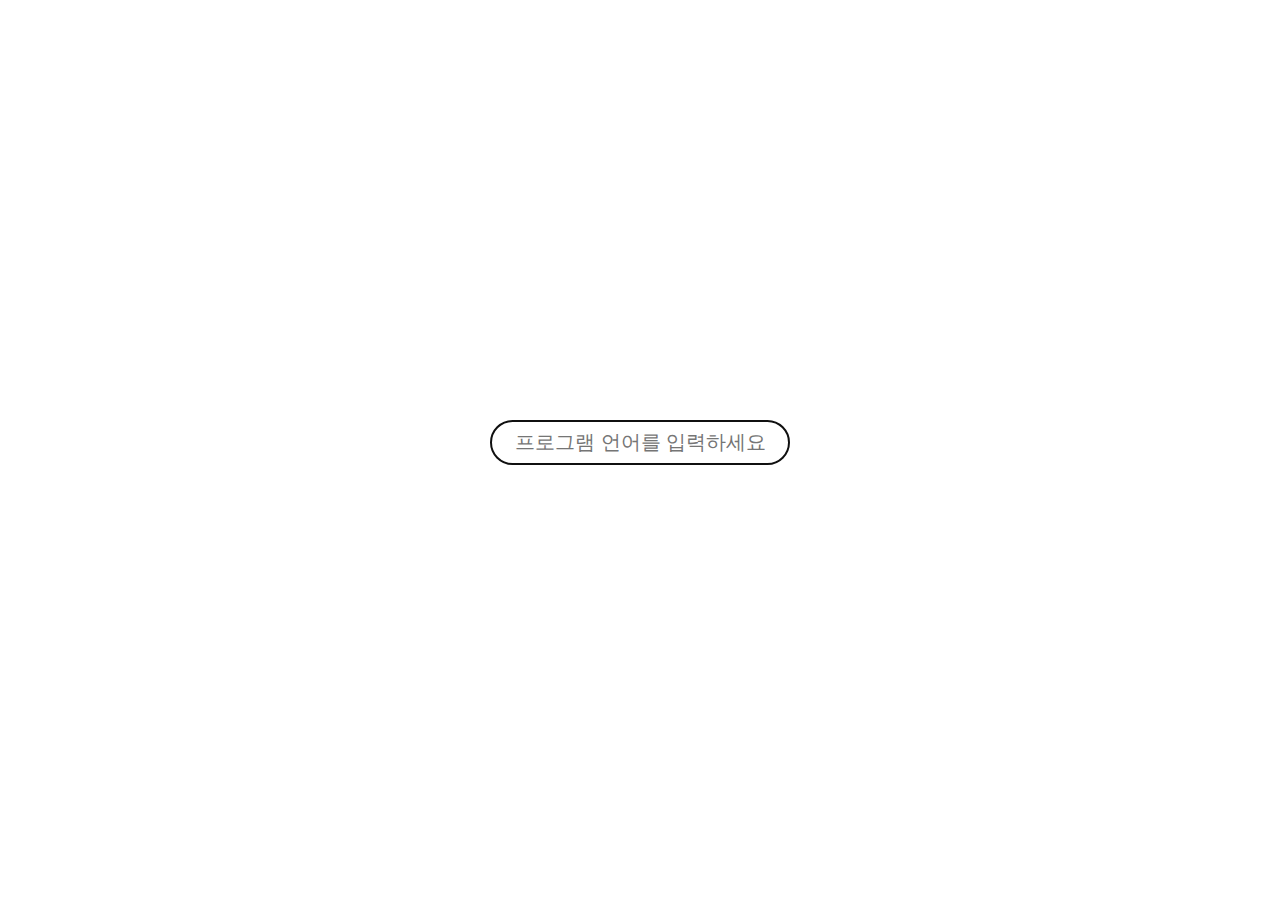
<file: ver1/index.html>
<html>
  <head>
    <title>2022 FE 데브매칭</title>
    <link rel="stylesheet" href="./style.css" />
    <!-- 외부 CSS 파일을 연결합니다. -->
  </head>
  <body>
    <main class="App"></main>
    <script src="js/index.js" type="module"></script>
    <!-- 외부 JavaScript 파일을 연결합니다. -->
  </body>
</html>
</file>
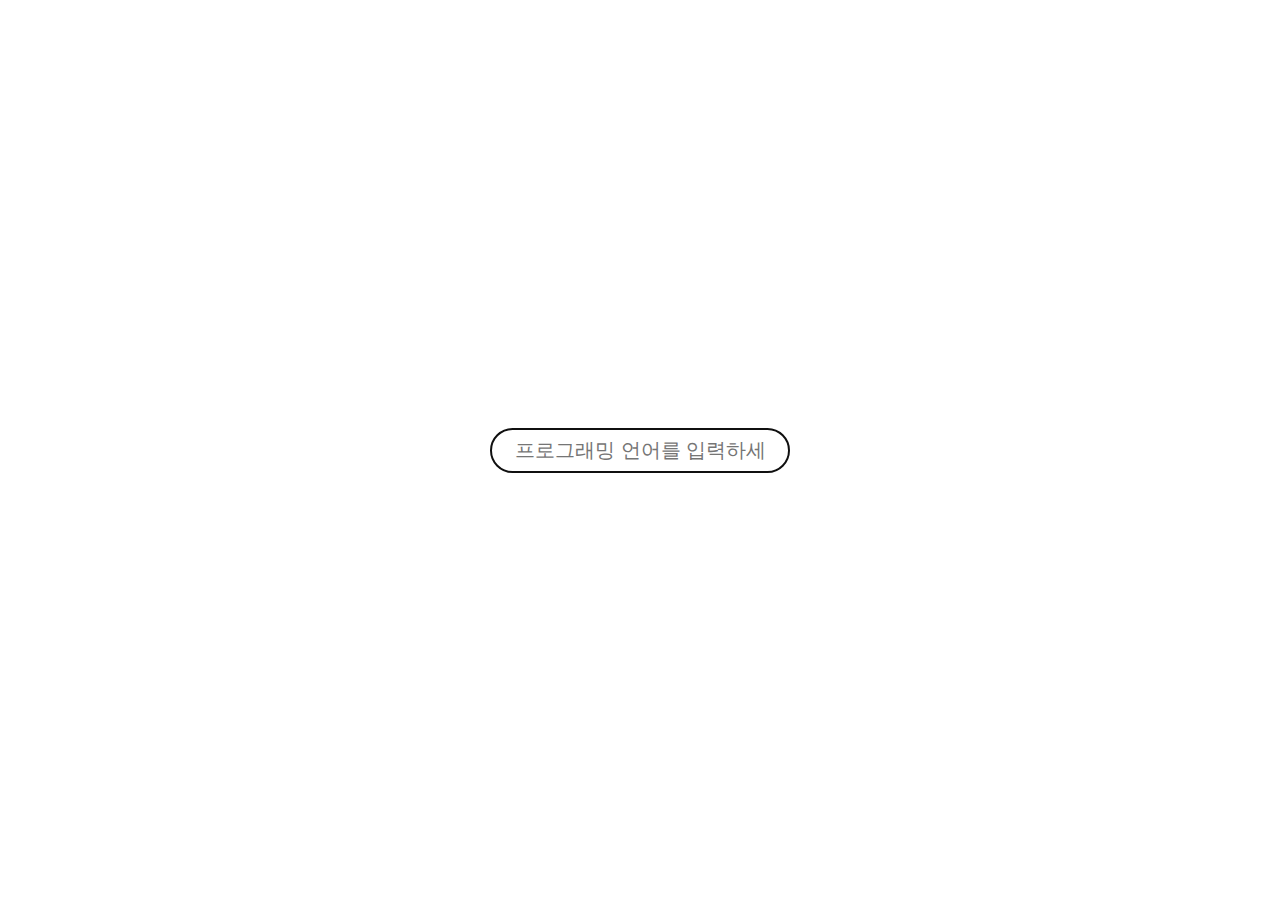
<file: ver2/index.html>
<!DOCTYPE html>
<html lang="en">
  <head>
    <meta charset="UTF-8" />
    <meta http-equiv="X-UA-Compatible" content="IE=edge" />
    <meta name="viewport" content="width=device-width, initial-scale=1.0" />
    <link rel="stylesheet" href="./style.css" />
    <title>2022 FE 데브매칭</title>
  </head>
  <body>
    <main class="App"></main>

    <script src="./js/index.js" type="module"></script>
  </body>
</html>
</file>
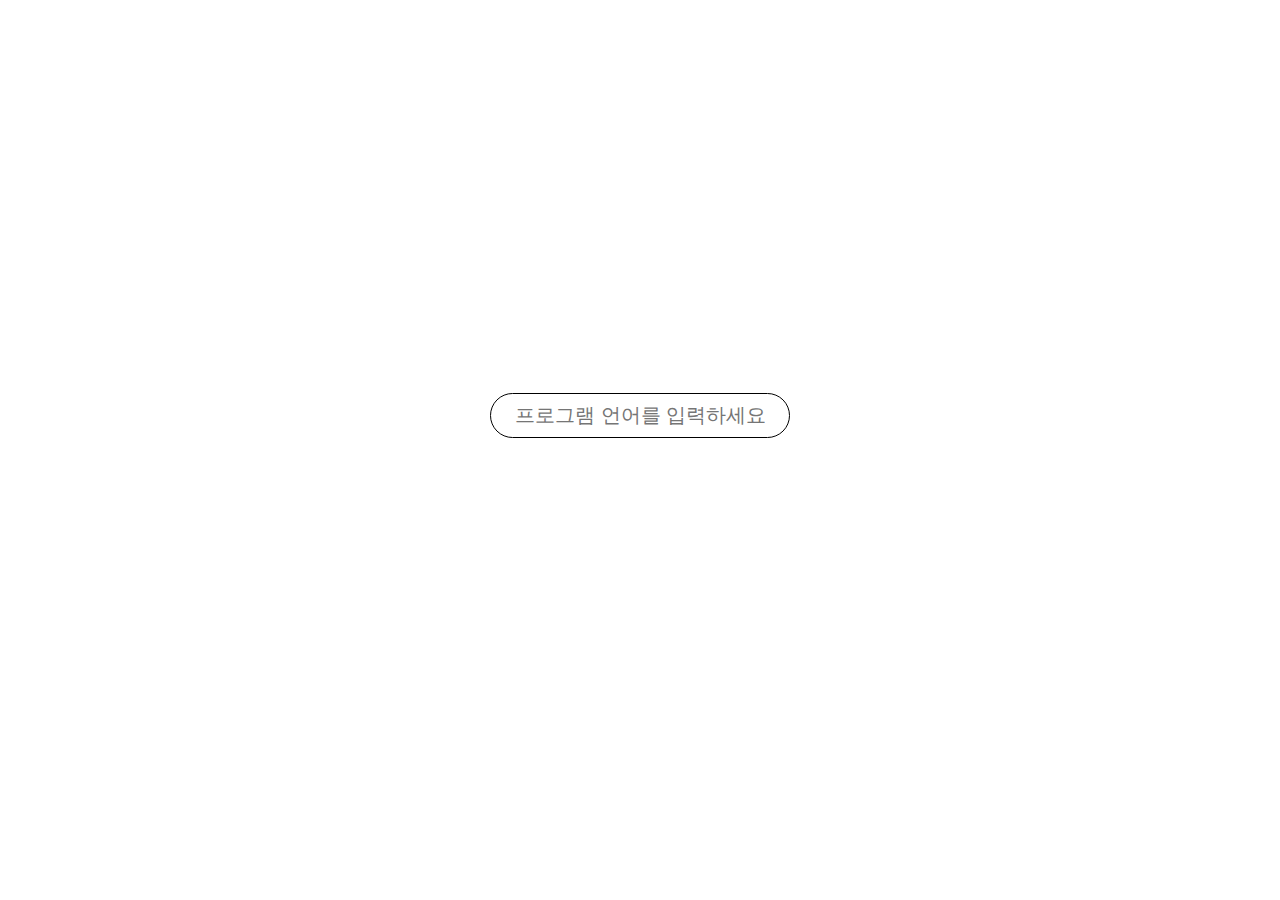
<file: ver3/index.html>
<html>
  <head>
    <title>2022 FE 데브매칭</title>
    <link rel="stylesheet" href="./style.css" />
  </head>
  <body>
    <main class="App"></main>
    <script src="./js/index.js" type="module"></script>
  </body>
</html>
</file>
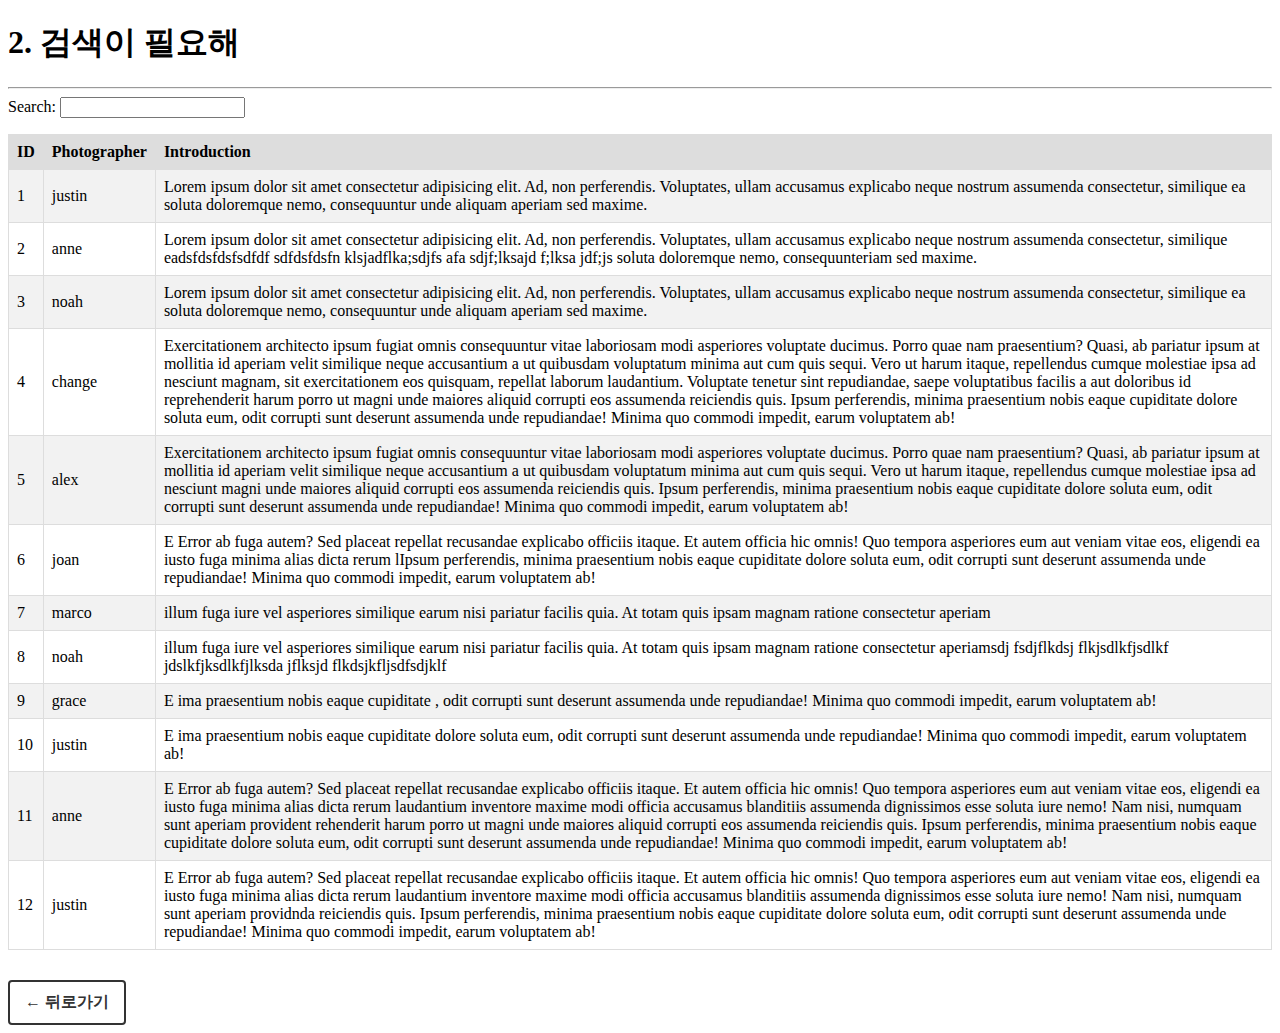
<file: test1/pages/problem_2.html>
<!-- 본 파일은 절대로 수정하지 않습니다. -->
<!DOCTYPE html>
<html lang="ko">
  <head>
    <meta charset="UTF-8" />
    <meta http-equiv="X-UA-Compatible" content="IE=edge" />
    <meta name="viewport" content="width=device-width, initial-scale=1.0" />
    <title>Document</title>
    <link rel="stylesheet" href="../styles/problem_2.css" />
  </head>

  <body>
    <h1>2. 검색이 필요해</h1>
    <hr />

    <main>
      <label for="search-input">Search:</label>
      <input type="text" id="search-input" />
      <ul id="search-history"></ul>
      <section id="section"></section>
    </main>

    <a href="../index.html" class="back-link">&#8592; 뒤로가기</a>
    <script>
      fetch("../data/data2.json")
        .then((res) => res.json())
        .then((data) => {
          const renderTable = (data) => {
            const section = document.querySelector("#section");
            const table = document.createElement("table");
            section.appendChild(table);

            const headers = ["ID", "Photographer", "Introduction"];
            const headerRow = document.createElement("tr");

            headers.forEach((headerText) => {
              const header = document.createElement("th");
              header.textContent = headerText;
              headerRow.appendChild(header);
            });
            table.appendChild(headerRow);

            const rows = data.map((element) => {
              const row = document.createElement("tr");
              const idCell = document.createElement("td");
              idCell.textContent = element.id;
              row.appendChild(idCell);

              const photographerCell = document.createElement("td");
              photographerCell.textContent = element.photographer;
              row.appendChild(photographerCell);

              const introCell = document.createElement("td");
              introCell.textContent = element.introduction;
              row.appendChild(introCell);

              return row;
            });

            rows.forEach((row) => {
              table.appendChild(row);
            });
          };
          renderTable(data);
        })
        .catch((error) => {
          console.error(`에러 발생: ${error}`);
        });

      window.onload = function () {
        const currentUrl = window.location.href;

        if (currentUrl.includes("web")) {
          const link = document.querySelector(".back-link");
          link.href = `../`;
        }
      };
    </script>
    <script type="module" src="../scripts/problem_2.js"></script>
  </body>
</html>
</file>
<file: ver1/style.css>
* {
  box-sizing: border-box;
}

ul {
  padding: 0;
  margin: 0;
}

li {
  list-style: none;
}

html,
body {
  width: 100%;
  height: 100%;
  margin: 0;
}

.App {
  display: flex;
  flex-direction: column;
  position: relative;
  height: 100%;
  justify-content: center;
  align-items: center;
}

.SearchInput {
  width: 300px;
}

.SearchInput__input {
  width: 100%;
  border: 1px solid black;
  border-radius: 24px;
  padding: 10px 24px;
  font-size: 20px;
}

.Suggestion {
  position: absolute;
  font-size: 20px;
  width: 300px;
  top: 50%;
  z-index: 1;
  padding: 10px;
  border-radius: 24px;
  border: 1px solid black;
}

.Suggestion ul {
  width: 100%;
}

.Suggestion li {
  padding: 10px;
  cursor: pointer;
  width: 100%;
}

.Suggestion li:hover {
  background-color: #90cdf4;
}

.Suggestion__item--selected {
  background-color: #bee3f8;
}

.Suggestion__item--matched {
  background-color: #9ae6b4;
}

.SelectedLanguage {
  display: flex;
  justify-content: center;
  margin: 0 auto;
  flex-wrap: nowrap;
  width: 800px;
  height: 37.5px;
  margin-top: -100px;
  margin-bottom: 10px;
}

.SelectedLanguage li {
  display: inline-block;
  padding: 8px;
  border: 1px solid #ccc;
  border-radius: 8px;
  max-width: 100px;
  overflow: hidden;
  text-overflow: ellipsis;
  white-space: nowrap;
}
</file>
<file: ver2/style.css>
* {
  box-sizing: border-box;
}

ul {
  padding: 0;
  margin: 0;
}

li {
  list-style: none;
}

html,
body {
  width: 100%;
  height: 100%;
  margin: 0;
}

.App {
  display: flex;
  flex-direction: column;
  position: relative;
  height: 100%;
  justify-content: center;
  align-items: center;
}

.SearchInput {
  width: 300px;
}

.SearchInput__input {
  width: 100%;
  border: 1px solid black;
  border-radius: 24px;
  padding: 10px 24px;
  font-size: 20px;
}

.Suggestion {
  position: absolute;
  font-size: 20px;
  width: 300px;
  top: 50%;
  z-index: 1;
  padding: 10px;
  border-radius: 24px;
  border: 1px solid black;
}

.Suggestion ul {
  width: 100%;
}

.Suggestion li {
  padding: 10px;
  cursor: pointer;
  width: 100%;
}

.Suggestion li:hover {
  background-color: #90cdf4;
}

.Suggestion__item--selected {
  background-color: #bee3f8;
}

.Suggestion__item--matched {
  background-color: #9ae6b4;
}

.SelectedLanguage {
  display: flex;
  justify-content: center;
  margin: 0 auto;
  flex-wrap: nowrap;
  width: 800px;
  height: 37.5px;
  margin-top: -100px;
  margin-bottom: 10px;
}

.SelectedLanguage li {
  display: inline-block;
  padding: 8px;
  border: 1px solid #ccc;
  border-radius: 8px;
  max-width: 100px;
  overflow: hidden;
  text-overflow: ellipsis;
  white-space: nowrap;
}
</file>
<file: ver3/style.css>
* {
  box-sizing: border-box;
}

ul {
  padding: 0;
  margin: 0;
}

li {
  list-style: none;
}

html,
body {
  width: 100%;
  height: 100%;
  margin: 0;
}

.App {
  display: flex;
  flex-direction: column;
  position: relative;
  height: 100%;
  justify-content: center;
  align-items: center;
}

.SearchInput {
  width: 300px;
}

.SearchInput__input {
  width: 100%;
  border: 1px solid black;
  border-radius: 24px;
  padding: 10px 24px;
  font-size: 20px;
}

.Suggestion {
  position: absolute;
  font-size: 20px;
  width: 300px;
  top: 50%;
  z-index: 1;
  padding: 10px;
  border-radius: 24px;
  border: 1px solid black;
}

.Suggestion ul {
  width: 100%;
}

.Suggestion li {
  padding: 10px;
  cursor: pointer;
  width: 100%;
}

.Suggestion li:hover {
  background-color: #90cdf4;
}

.Suggestion__item--selected {
  background-color: #bee3f8;
}

.Suggestion__item--matched {
  background-color: #9ae6b4;
}

.SelectedLanguage {
  display: flex;
  justify-content: center;
  margin: 0 auto;
  flex-wrap: nowrap;
  width: 800px;
  height: 37.5px;
  margin-top: -100px;
  margin-bottom: 10px;
}

.SelectedLanguage li {
  display: inline-block;
  padding: 8px;
  border: 1px solid #ccc;
  border-radius: 8px;
  max-width: 100px;
  overflow: hidden;
  text-overflow: ellipsis;
  white-space: nowrap;
}
</file>
<file: test1/styles/problem_2.css>
/* 본 파일은 절대로 수정하지 않습니다. */

table {
  border-collapse: collapse;
  width: 100%;
}

th,
td {
  border: 1px solid #ddd;
  padding: 8px;
  text-align: left;
}

th {
  background-color: #ddd;
}

tr:nth-child(even) {
  background-color: #f2f2f2;
}

.highlight {
  background-color: yellow;
}

.back-link {
  display: inline-block;
  font-size: 16px;
  font-weight: bold;
  color: #333;
  text-decoration: none;
  margin-top: 30px;
  padding: 10px 15px;
  border: 2px solid #333;
  border-radius: 4px;
  transition: background-color 0.3s, color 0.3s;
}

.back-link:hover {
  background-color: #333;
  color: #fff;
}
</file>
